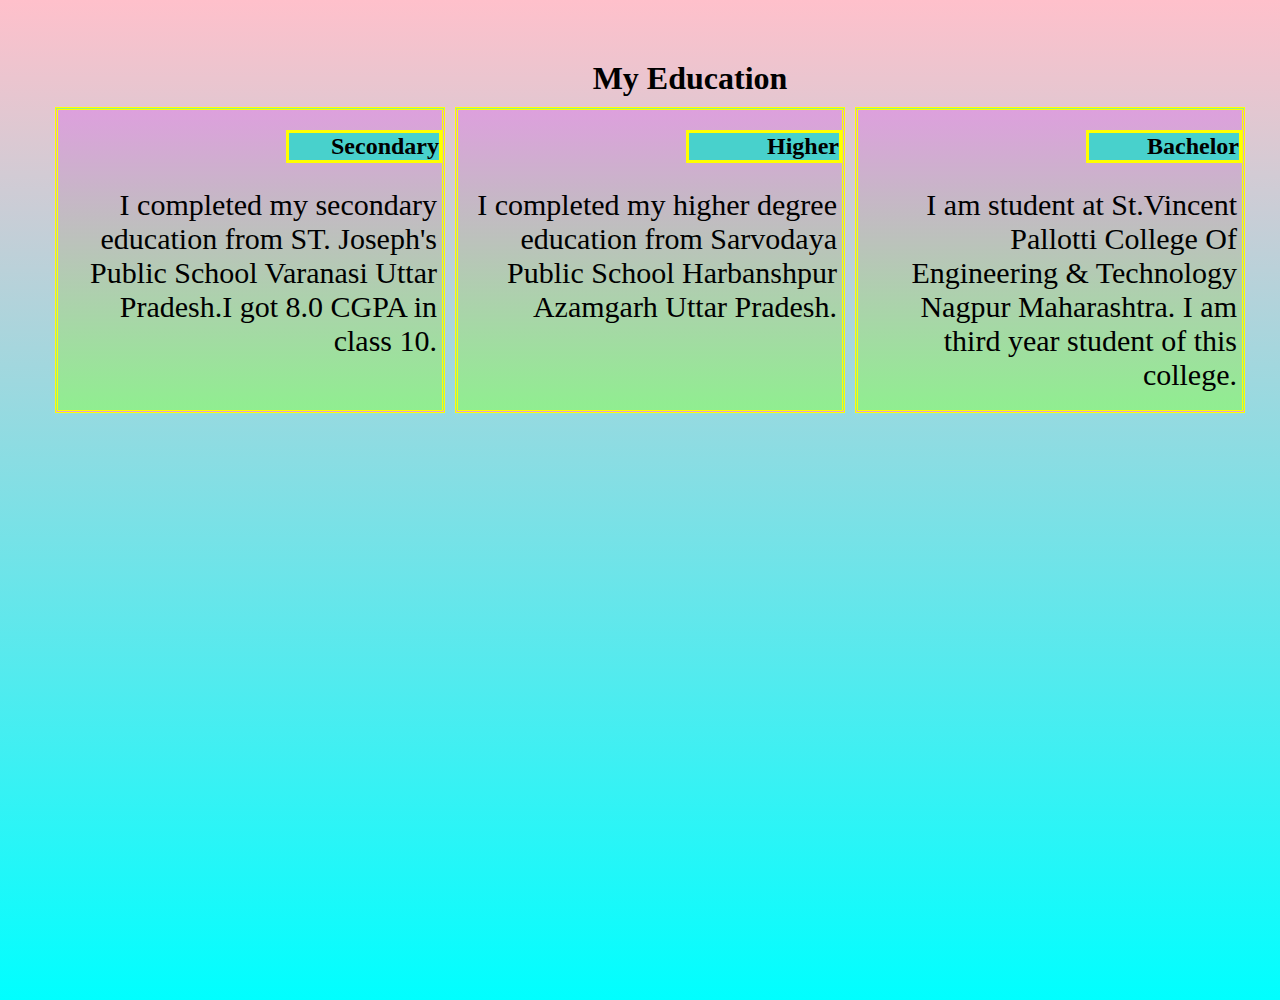
<file: index.html>
<!DOCTYPE html>
<html lang="en">
<head>
    <meta charset="UTF-8">
    <meta name="viewport" content="width=device-width, initial-scale=1.0">
    <link rel="stylesheet" href="style1.css">
    <title>Document</title>
</head>
<body>
    <section class="main">
        <div class="inner">
            <h1>My Education</h1>
            <div class="one">
                <h2 class="sub">Secondary</h2>
                <p>I completed my secondary education from ST. Joseph's Public School Varanasi Uttar Pradesh.I got 8.0 CGPA in class 10. </p>
            </div>
            <div class="two">
                <h2 class="sub">Higher</h2>
                <p>I completed my higher degree education from Sarvodaya Public School Harbanshpur Azamgarh Uttar Pradesh.</p>
            </div>
            <div class="three">
                <h2 class="sub">Bachelor</h2>
                <p>I am student at St.Vincent Pallotti College Of Engineering & Technology Nagpur Maharashtra. I am third year student of this college. </p>
            </div>
        </div>
</section>
    
</body>
</html>
</file>
<file: style1.css>
body{
    margin: 0px auto;
    width: 100%;
}
h1{
    text-align: center;
    margin: 10px;
    font-size: 32px;
}

.main{
    width: 100%;
    height: 100vh;
    background: linear-gradient(pink,cyan);
    padding: 50px;
    display: table;
}
.main h1{
    text-align: center;
}
.main .inner .sub{
    border: 3px solid yellow;
    width: 150px;
    float: right;
    background: mediumturquoise;
}


p {
    clear: both;
    font-size: 30px;
    padding: 5px;
}
.main .inner div{
    width:30%;
    height:300px;
    float: left;
    margin-right: 5px;
    margin-left: 5px;
    text-align: right;
    border:3px double yellow;
    background: linear-gradient(plum,lightgreen);
}

@media (min-width:768px) and (max-width:991px){
   .main .inner .one,.main .inner .two{
   width: 48%;
   }
  .main .inner .three{
   width: 100%;
   }
}
@media (max-width:767px){
  .main .inner .one,.main .inner .two, .main .inner .three{
   width: 100%;
   }
}
</file>
